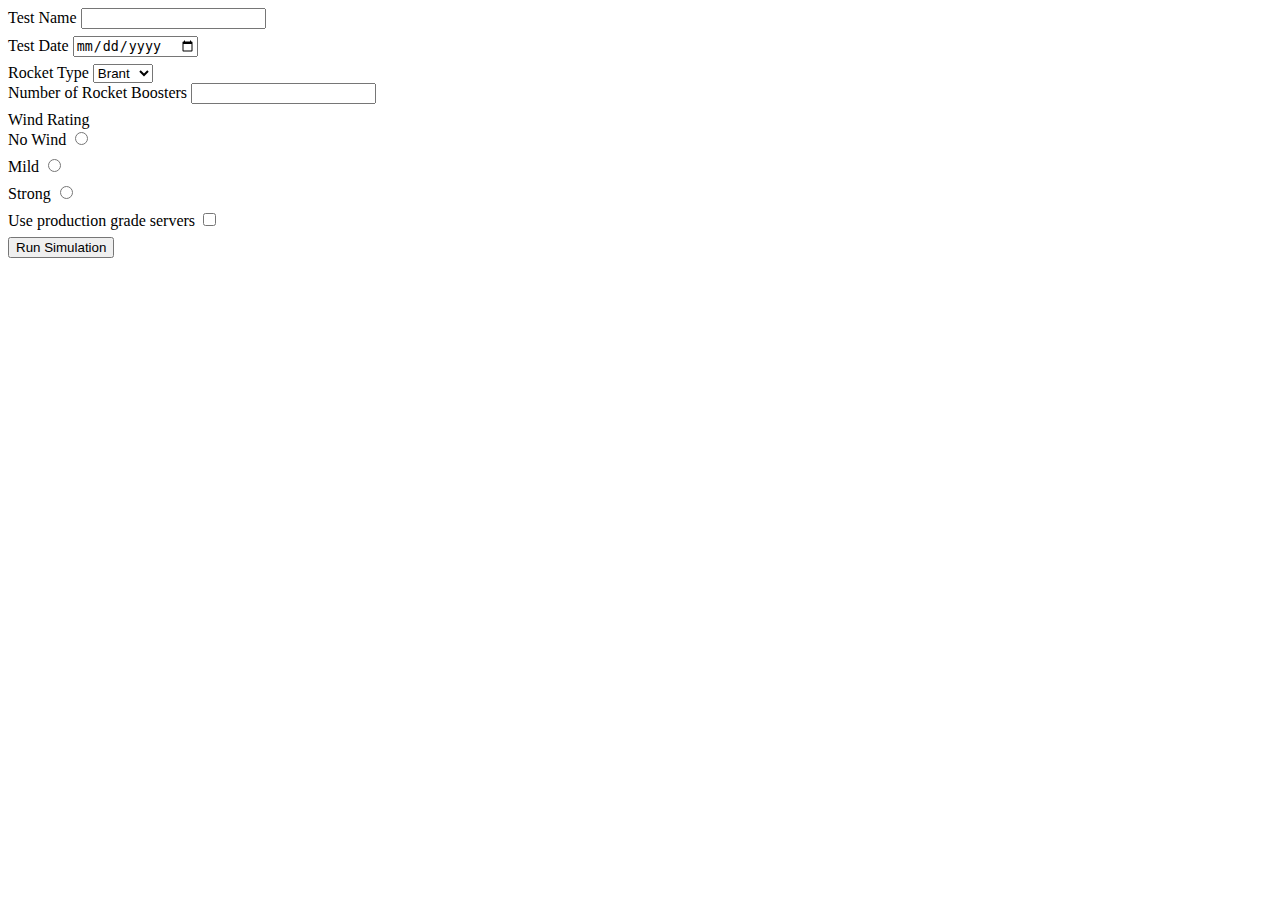
<file: user-input-with-forms/exercises/index.html>
<!DOCTYPE html>
<html>

<head>
  <meta charset="utf-8">
  <title>Rocket Simulation</title>
  <style>
    label {
      display: block;
      margin-bottom: 7px;
    }
  </style>
</head>
<script>
  window.addEventListener("load", function () {
    let form = document.querySelector("form");
    form.addEventListener("submit", function (event) {
      let testNameInput = document.querySelector("input[name=testName]");
      let testDateInput = document.querySelector("input[name=testDate]");
      let boosterCount = document.querySelector("input[name=boosterCount]");
      if (testNameInput.value === "" || testDateInput.value === "" || boosterCount.value === "") {
        alert("All fields are required!");
        event.preventDefault();
      }
    });
  });
</script>

<body>
  <!-- TODO: add form here -->
  <form action="https://handlers.education.launchcode.org/request-parrot" method="POST">
    <label>Test Name <input type="text" name="testName" /></label>
    <label>Test Date <input type="date" name="testDate" /></label>
    <label>Rocket Type
      <!-- includes empty value "Select One" option -->
      <select name="rocketType">
        <option value="1">Brant</option>
        <option value="2">Lynx</option>
        <option value="3">Orion</option>
        <option value="4">Terrier</option>
      </select>
      <label>Number of Rocket Boosters <input type="number" name="boosterCount" /></label>

      Wind Rating
      <label>No Wind <input type="radio" name="windRating" value="0" /></label>
      <label>Mild <input type="radio" name="windRating" value="10" /></label>
      <label>Strong <input type="radio" name="windRating" value="20" /></label>
      <label>Use production grade servers <input type="checkbox" name="productionServers" /></label>
      <button>Run Simulation</button>
  </form>
</body>

</html>
</file>
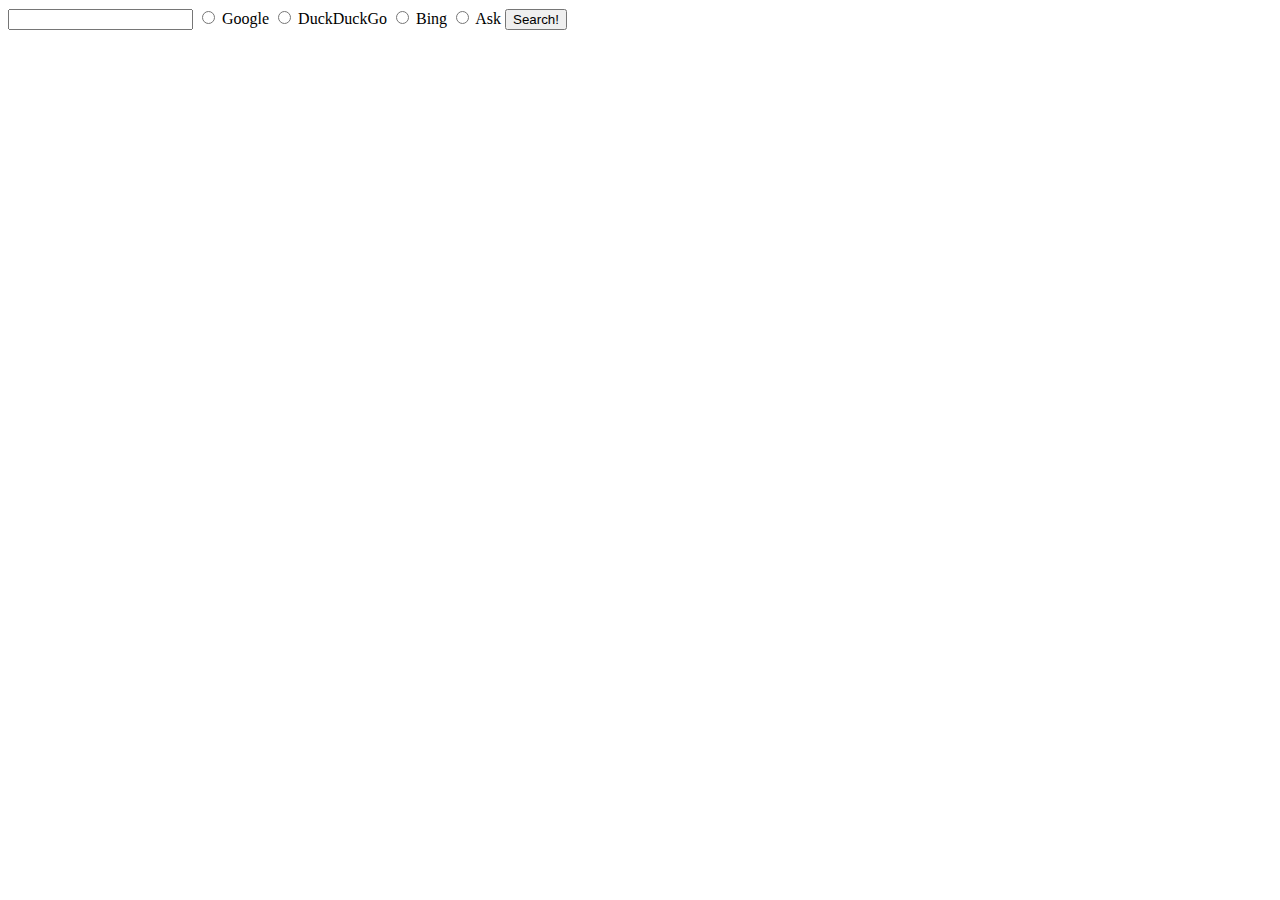
<file: user-input-with-forms/studio/index.html>
<!DOCTYPE html>

<head>
  <meta charset="utf-8" />
  <script>
  

    // TODO: create a handler
    window.addEventListener("load", () => {

      let form = document.querySelector("form");
      form.addEventListener("submit",setSearchEngine());

	  

        // TODO: register the handler
      
    });

	function setSearchEngine() {
      let selectedRadioButton = document.querySelector("input[name=engine]:checked").value;

		let actions = {
	"duckduckgo":"https://duckduckgo.com/",
	"bing":"https://www.bing.com/search",
	"ask":"https://www.ask.com/web"
	};
	const url =  actions[selectedRadioButton];
	document.getElementById("searchForm").setAttribute("action", url);
	
}
  </script>
</head>

<body>
  <form id="searchForm">
    <!-- TODO: add form elements -->
    <input type="text" name="q" />
    <label>
      <input type="radio" name="engine" value="google" />
      Google
    </label>
    <label>
      <input type="radio" name="engine" value="duckduckGo" />
      DuckDuckGo
    </label>
    <label>
      <input type="radio" name="engine" value="bing" />
      Bing
    </label>
    <label>
      <input type="radio" name="engine" value="ask" />
      Ask
    </label>
    <button id="submit" value="GO!">Search!</button>
  </form>
</body>
</file>
